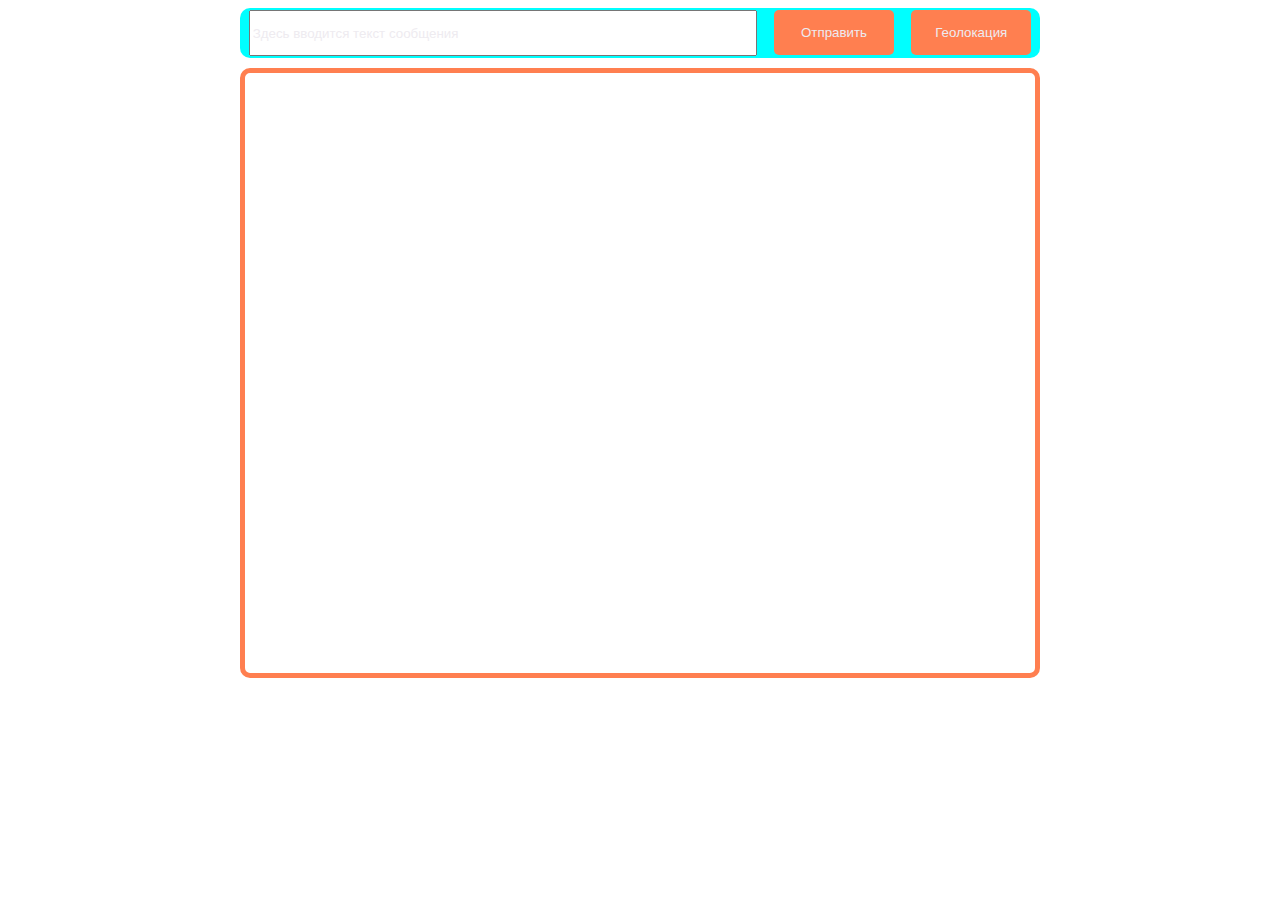
<file: module 15/module15-task3/index.html>
<!DOCTYPE html>
<html lang="en">
<head>
  <meta charset="UTF-8">
  <meta name="viewport" content="width=device-width, initial-scale=1.0">
  <title>Document</title>
  <link rel="stylesheet" href="style.css">
</head>
<body>
  <div class="wrapper">
   <div class="contanier">
    <div class="input__line">
      <div class="input__div">
        <input type="text" placeholder="Здесь вводится текст сообщения">
        <button class="btn__line">Отправить</button>
        <button class="btn__geoloc">Геолокация</button>
  
      </div>
    </div>
   <div class="chat"></div>
   </div>
  </div>

  <script src="script.js"></script>
</body>
</html>
</file>
<file: module 15/module15-task3/style.css>
.wrapper {
  margin: 0 auto;
  max-width: 800px;
  max-height: 100%;
}

.contanier{

}

.input__line{
  
  display: flex;
  justify-content: space-between;

}

.input__div{

  width: 800px;
  height: 50px;
  border-radius: 10px;
  background-color: aqua;
  display: flex;
  flex-direction: row;
  justify-content: space-around;
}


input{
  width: 500px;
  max-height: 80%;
  margin-top: 2px;
}
input::placeholder {
    color: rgb(238, 235, 240);
}

   .btn__line, .btn__geoloc{
    height: 45px;
    width: 120px;
    color: rgb(238, 235, 240);
    background-color:coral;
    border-style: none;
    border-radius: 5px;
    cursor: pointer;
    margin-top: 2px;
   }
.chat{
    display: flex;
    flex-direction: column;
    margin-top: 10px;
    height: 50%;
    min-height: 600px;
    border: 5px solid coral;
    border-radius: 10px;
}

.requestMessage {
    align-self: flex-end;
    width: 50%;
    text-align: end;
}

.chat p {
    border: 4px solid rgb(158, 158, 205);
    border-radius: 5px;
    font-size: 1rem;
    font-weight: 400;
    line-height: 1.5;
    max-width: 50%;
    padding: 15px;
    margin: 10px;
}
</file>
